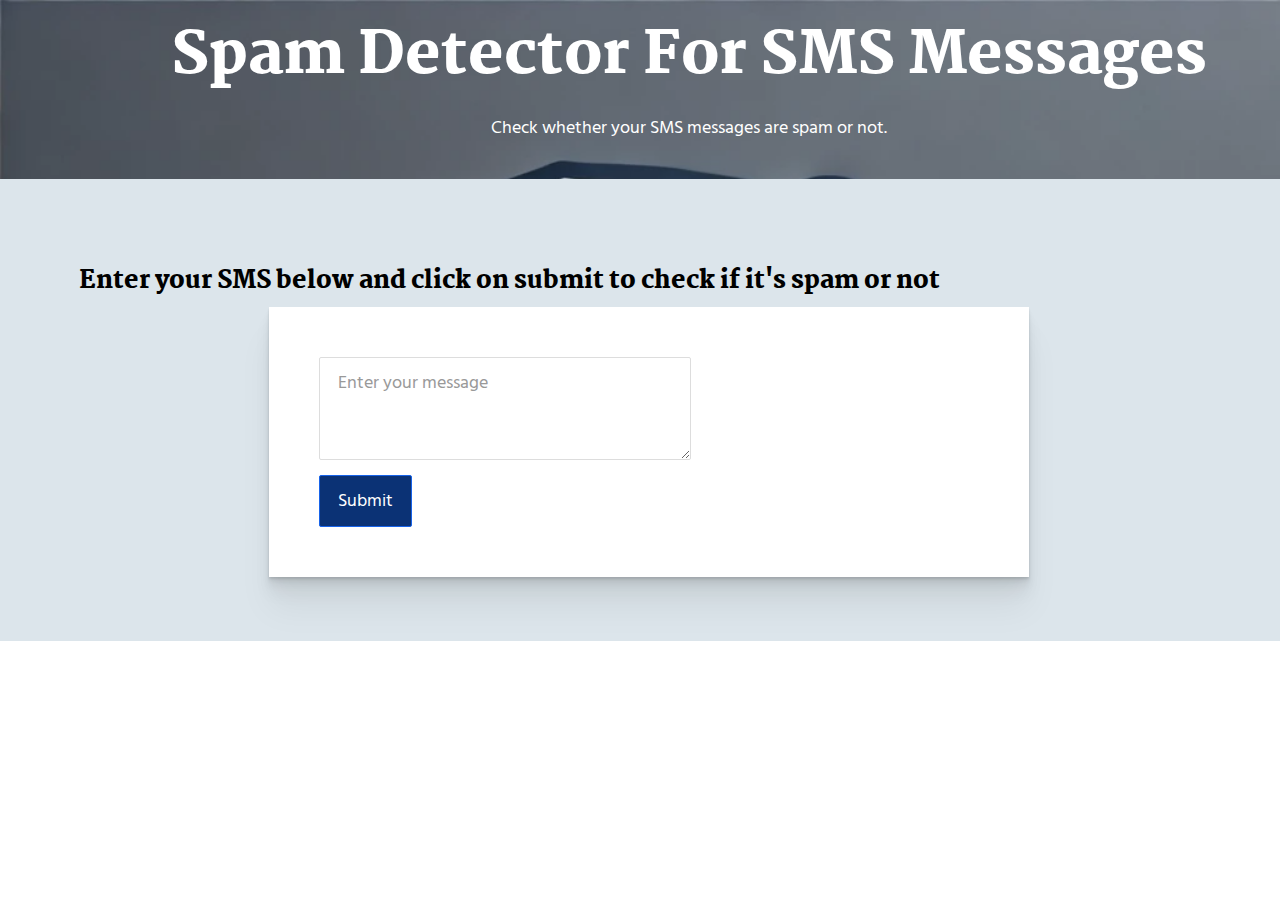
<file: templates/index.html>
<!DOCTYPE html>
<html lang="en">

  <head>
    <meta charset="UTF-8">
    <meta content="IE=edge" http-equiv="X-UA-Compatible">
    <meta content="width=device-width,initial-scale=1" name="viewport">
    <meta content="description" name="description">
    <meta name="google" content="notranslate" />

    <!-- Disable tap highlight on IE -->
    <meta name="msapplication-tap-highlight" content="no">
    
    <link href="./assets/favicon.ico" rel="icon">

    <title>Spam Detector</title>

    <link href="../static/css/home_styles.css" rel="stylesheet">

  </head>

  <body> 

    <!-- app content starts here -->
      <div class="background-image-container white-text-container">
        <div class="container">
          <div class="row">
            <div class="col-xs-offset-1">
              <h1>Spam Detector For SMS Messages</h1>
              <p>Check whether your SMS messages are spam or not. </p>
              <br>
            </div>
          </div>
        </div>
      </div>
    <!-- app content starts here -->

    <!-- SMS form starts here -->
      <div id="check" class="section-container contact-container">
        <div class="container">
          <div class="row">
            <div class="col-xs-12 col-md-12">
              <div class="section-container-spacer">
                <h3 class="text-center">Enter your SMS below and click on submit to check if it's spam or not</h3>
              </div>
              <div class="card-container">
                <div class="card card-shadow col-xs-10 col-xs-offset-1 col-md-8 col-md-offset-2 reveal">
                  <form action="{{ url_for('predict')}}" method="POST" class="reveal-content ">
                    <div class="row">
                      <div class="col-md-7">
                        <div class="form-group">
                          <textarea name="message" class="form-control" rows="3" placeholder="Enter your message"></textarea>
                        </div>
                        <button type="submit" class="btn btn-primary btn-blue">Submit</button>
                      </div>
                    </div>
                  </form>
                </div>
                </div>
              </div>
            </div>  
          </div>
        </div>
      </div>
    <!-- SMS form ends here -->

  </body>
</html>
</file>
<file: static/css/home_styles.css>
@import url(https://fonts.googleapis.com/css?family=Hind+Siliguri:300,600|Martel:400,900);
@import url(https://maxcdn.bootstrapcdn.com/font-awesome/4.7.0/css/font-awesome.min.css);

html {
  font-family: sans-serif;
  -ms-text-size-adjust: 100%;
  -webkit-text-size-adjust: 100%;
}
body {
  margin: 0;
}

header,
main,
nav,
section {
  display: block;
}

a {
  background-color: transparent;
}
a:active,
a:hover {
  outline: 0;
}

b,
strong {
  font-weight: 700;
}

h1 {
  font-size: 2em;
  margin: 0.67em 0;
}

img {
  border: 0;
}

button,
input,
textarea {
  color: inherit;
  font: inherit;
  margin: 0;
}
button {
  overflow: visible;
}
button,
select {
  text-transform: none;
}
button,
html input[type="button"],
input[type="reset"],
input[type="submit"] {
  -webkit-appearance: button;
  cursor: pointer;
}
button[disabled],
html input[disabled] {
  cursor: default;
}
button::-moz-focus-inner,
input::-moz-focus-inner {
  border: 0;
  padding: 0;
}
input {
  line-height: normal;
}

textarea {
  overflow: auto;
}

*,
:after,
:before {
  -webkit-box-sizing: border-box;
  -moz-box-sizing: border-box;
  box-sizing: border-box;
}
html {
  font-size: 10px;
  -webkit-tap-highlight-color: transparent;
}
body {
  font-family: Hind Siliguri, Helvetica, Arial, sans-serif;
  font-size: 18px;
  line-height: 1.42857;
  color: #838383;
  background-color: #fff;
}
button,
input,
select,
textarea {
  font-family: inherit;
  font-size: inherit;
  line-height: inherit;
}
a {
  color: #1763e9;
  text-decoration: none;
}
a:focus,
a:hover {
  color: #1045a4;
  text-decoration: underline;
}
a:focus {
  outline: 5px auto -webkit-focus-ring-color;
  outline-offset: -2px;
}

img {
  vertical-align: middle;
}

.h1,
.h2,
.h3,
.h4,
.h5,
.h6,
h1,
h2,
h3,
h4,
h5,
h6 {
  font-family: Martel, Times New Roman, Times, serif;
  font-weight: 900;
  line-height: 1.1;
  color: #1763e9;
}

.h1,
.h2,
.h3,
h1,
h2,
h3 {
  margin-top: 25px;
  margin-bottom: 12.5px;
}

.h1,
h1 {
  font-size: 59px;
}
.h2,
h2 {
  font-size: 31px;
}
.h3,
h3 {
  font-size: 24px;
}

p {
  margin: 0 0 12.5px;
}

.container {
  margin-right: auto;
  margin-left: auto;
  padding-left: 15px;
  padding-right: 15px;
}
.container:after,
.container:before {
  content: " ";
  display: table;
}
.container:after {
  clear: both;
}

@media (min-width: 768px) {
  .container {
    width: 750px;
  }
}
@media (min-width: 992px) {
  .container {
    width: 970px;
  }
}
@media (min-width: 1200px) {
  .container {
    width: 1170px;
  }
}

.row {
  margin-left: -15px;
  margin-right: -15px;
}
.row:after,
.row:before {
  content: " ";
  display: table;
}
.row:after {
  clear: both;
}
.col-lg-1,
.col-lg-2,
.col-lg-3,
.col-lg-4,
.col-lg-5,
.col-lg-6,
.col-lg-7,
.col-lg-8,
.col-lg-9,
.col-lg-10,
.col-lg-11,
.col-lg-12,
.col-md-1,
.col-md-2,
.col-md-3,
.col-md-4,
.col-md-5,
.col-md-6,
.col-md-7,
.col-md-8,
.col-md-9,
.col-md-10,
.col-md-11,
.col-md-12,
.col-sm-1,
.col-sm-2,
.col-sm-3,
.col-sm-4,
.col-sm-5,
.col-sm-6,
.col-sm-7,
.col-sm-8,
.col-sm-9,
.col-sm-10,
.col-sm-11,
.col-sm-12,
.col-xs-1,
.col-xs-2,
.col-xs-3,
.col-xs-4,
.col-xs-5,
.col-xs-6,
.col-xs-7,
.col-xs-8,
.col-xs-9,
.col-xs-10,
.col-xs-11,
.col-xs-12 {
  position: relative;
  min-height: 1px;
  padding-left: 15px;
  padding-right: 15px;
}
.col-xs-1,
.col-xs-2,
.col-xs-3,
.col-xs-4,
.col-xs-5,
.col-xs-6,
.col-xs-7,
.col-xs-8,
.col-xs-9,
.col-xs-10,
.col-xs-11,
.col-xs-12 {
  float: left;
}
.col-xs-1 {
  width: 8.33333%;
}
.col-xs-2 {
  width: 16.66667%;
}
.col-xs-3 {
  width: 25%;
}
.col-xs-4 {
  width: 33.33333%;
}
.col-xs-5 {
  width: 41.66667%;
}
.col-xs-6 {
  width: 50%;
}
.col-xs-7 {
  width: 58.33333%;
}
.col-xs-8 {
  width: 66.66667%;
}
.col-xs-9 {
  width: 75%;
}
.col-xs-10 {
  width: 83.33333%;
}
.col-xs-11 {
  width: 91.66667%;
}
.col-xs-12 {
  width: 100%;
}
.col-xs-pull-0 {
  right: auto;
}
.col-xs-pull-1 {
  right: 8.33333%;
}
.col-xs-pull-2 {
  right: 16.66667%;
}
.col-xs-pull-3 {
  right: 25%;
}
.col-xs-pull-4 {
  right: 33.33333%;
}
.col-xs-pull-5 {
  right: 41.66667%;
}
.col-xs-pull-6 {
  right: 50%;
}
.col-xs-pull-7 {
  right: 58.33333%;
}
.col-xs-pull-8 {
  right: 66.66667%;
}
.col-xs-pull-9 {
  right: 75%;
}
.col-xs-pull-10 {
  right: 83.33333%;
}
.col-xs-pull-11 {
  right: 91.66667%;
}
.col-xs-pull-12 {
  right: 100%;
}
.col-xs-push-0 {
  left: auto;
}
.col-xs-push-1 {
  left: 8.33333%;
}
.col-xs-push-2 {
  left: 16.66667%;
}
.col-xs-push-3 {
  left: 25%;
}
.col-xs-push-4 {
  left: 33.33333%;
}
.col-xs-push-5 {
  left: 41.66667%;
}
.col-xs-push-6 {
  left: 50%;
}
.col-xs-push-7 {
  left: 58.33333%;
}
.col-xs-push-8 {
  left: 66.66667%;
}
.col-xs-push-9 {
  left: 75%;
}
.col-xs-push-10 {
  left: 83.33333%;
}
.col-xs-push-11 {
  left: 91.66667%;
}
.col-xs-push-12 {
  left: 100%;
}
.col-xs-offset-0 {
  margin-left: 0;
}
.col-xs-offset-1 {
  margin-left: 8.33333%;
}
.col-xs-offset-2 {
  margin-left: 16.66667%;
}
.col-xs-offset-3 {
  margin-left: 25%;
}
.col-xs-offset-4 {
  margin-left: 33.33333%;
}
.col-xs-offset-5 {
  margin-left: 41.66667%;
}
.col-xs-offset-6 {
  margin-left: 50%;
}
.col-xs-offset-7 {
  margin-left: 58.33333%;
}
.col-xs-offset-8 {
  margin-left: 66.66667%;
}
.col-xs-offset-9 {
  margin-left: 75%;
}
.col-xs-offset-10 {
  margin-left: 83.33333%;
}
.col-xs-offset-11 {
  margin-left: 91.66667%;
}
.col-xs-offset-12 {
  margin-left: 100%;
}
@media (min-width: 768px) {
  .col-sm-1,
  .col-sm-2,
  .col-sm-3,
  .col-sm-4,
  .col-sm-5,
  .col-sm-6,
  .col-sm-7,
  .col-sm-8,
  .col-sm-9,
  .col-sm-10,
  .col-sm-11,
  .col-sm-12 {
    float: left;
  }
  .col-sm-1 {
    width: 8.33333%;
  }
  .col-sm-2 {
    width: 16.66667%;
  }
  .col-sm-3 {
    width: 25%;
  }
  .col-sm-4 {
    width: 33.33333%;
  }
  .col-sm-5 {
    width: 41.66667%;
  }
  .col-sm-6 {
    width: 50%;
  }
  .col-sm-7 {
    width: 58.33333%;
  }
  .col-sm-8 {
    width: 66.66667%;
  }
  .col-sm-9 {
    width: 75%;
  }
  .col-sm-10 {
    width: 83.33333%;
  }
  .col-sm-11 {
    width: 91.66667%;
  }
  .col-sm-12 {
    width: 100%;
  }
  .col-sm-pull-0 {
    right: auto;
  }
  .col-sm-pull-1 {
    right: 8.33333%;
  }
  .col-sm-pull-2 {
    right: 16.66667%;
  }
  .col-sm-pull-3 {
    right: 25%;
  }
  .col-sm-pull-4 {
    right: 33.33333%;
  }
  .col-sm-pull-5 {
    right: 41.66667%;
  }
  .col-sm-pull-6 {
    right: 50%;
  }
  .col-sm-pull-7 {
    right: 58.33333%;
  }
  .col-sm-pull-8 {
    right: 66.66667%;
  }
  .col-sm-pull-9 {
    right: 75%;
  }
  .col-sm-pull-10 {
    right: 83.33333%;
  }
  .col-sm-pull-11 {
    right: 91.66667%;
  }
  .col-sm-pull-12 {
    right: 100%;
  }
  .col-sm-push-0 {
    left: auto;
  }
  .col-sm-push-1 {
    left: 8.33333%;
  }
  .col-sm-push-2 {
    left: 16.66667%;
  }
  .col-sm-push-3 {
    left: 25%;
  }
  .col-sm-push-4 {
    left: 33.33333%;
  }
  .col-sm-push-5 {
    left: 41.66667%;
  }
  .col-sm-push-6 {
    left: 50%;
  }
  .col-sm-push-7 {
    left: 58.33333%;
  }
  .col-sm-push-8 {
    left: 66.66667%;
  }
  .col-sm-push-9 {
    left: 75%;
  }
  .col-sm-push-10 {
    left: 83.33333%;
  }
  .col-sm-push-11 {
    left: 91.66667%;
  }
  .col-sm-push-12 {
    left: 100%;
  }
  .col-sm-offset-0 {
    margin-left: 0;
  }
  .col-sm-offset-1 {
    margin-left: 8.33333%;
  }
  .col-sm-offset-2 {
    margin-left: 16.66667%;
  }
  .col-sm-offset-3 {
    margin-left: 25%;
  }
  .col-sm-offset-4 {
    margin-left: 33.33333%;
  }
  .col-sm-offset-5 {
    margin-left: 41.66667%;
  }
  .col-sm-offset-6 {
    margin-left: 50%;
  }
  .col-sm-offset-7 {
    margin-left: 58.33333%;
  }
  .col-sm-offset-8 {
    margin-left: 66.66667%;
  }
  .col-sm-offset-9 {
    margin-left: 75%;
  }
  .col-sm-offset-10 {
    margin-left: 83.33333%;
  }
  .col-sm-offset-11 {
    margin-left: 91.66667%;
  }
  .col-sm-offset-12 {
    margin-left: 100%;
  }
}
@media (min-width: 992px) {
  .col-md-1,
  .col-md-2,
  .col-md-3,
  .col-md-4,
  .col-md-5,
  .col-md-6,
  .col-md-7,
  .col-md-8,
  .col-md-9,
  .col-md-10,
  .col-md-11,
  .col-md-12 {
    float: left;
  }
  .col-md-1 {
    width: 8.33333%;
  }
  .col-md-2 {
    width: 16.66667%;
  }
  .col-md-3 {
    width: 25%;
  }
  .col-md-4 {
    width: 33.33333%;
  }
  .col-md-5 {
    width: 41.66667%;
  }
  .col-md-6 {
    width: 50%;
  }
  .col-md-7 {
    width: 58.33333%;
  }
  .col-md-8 {
    width: 66.66667%;
  }
  .col-md-9 {
    width: 75%;
  }
  .col-md-10 {
    width: 83.33333%;
  }
  .col-md-11 {
    width: 91.66667%;
  }
  .col-md-12 {
    width: 100%;
  }
  .col-md-pull-0 {
    right: auto;
  }
  .col-md-pull-1 {
    right: 8.33333%;
  }
  .col-md-pull-2 {
    right: 16.66667%;
  }
  .col-md-pull-3 {
    right: 25%;
  }
  .col-md-pull-4 {
    right: 33.33333%;
  }
  .col-md-pull-5 {
    right: 41.66667%;
  }
  .col-md-pull-6 {
    right: 50%;
  }
  .col-md-pull-7 {
    right: 58.33333%;
  }
  .col-md-pull-8 {
    right: 66.66667%;
  }
  .col-md-pull-9 {
    right: 75%;
  }
  .col-md-pull-10 {
    right: 83.33333%;
  }
  .col-md-pull-11 {
    right: 91.66667%;
  }
  .col-md-pull-12 {
    right: 100%;
  }
  .col-md-push-0 {
    left: auto;
  }
  .col-md-push-1 {
    left: 8.33333%;
  }
  .col-md-push-2 {
    left: 16.66667%;
  }
  .col-md-push-3 {
    left: 25%;
  }
  .col-md-push-4 {
    left: 33.33333%;
  }
  .col-md-push-5 {
    left: 41.66667%;
  }
  .col-md-push-6 {
    left: 50%;
  }
  .col-md-push-7 {
    left: 58.33333%;
  }
  .col-md-push-8 {
    left: 66.66667%;
  }
  .col-md-push-9 {
    left: 75%;
  }
  .col-md-push-10 {
    left: 83.33333%;
  }
  .col-md-push-11 {
    left: 91.66667%;
  }
  .col-md-push-12 {
    left: 100%;
  }
  .col-md-offset-0 {
    margin-left: 0;
  }
  .col-md-offset-1 {
    margin-left: 8.33333%;
  }
  .col-md-offset-2 {
    margin-left: 16.66667%;
  }
  .col-md-offset-3 {
    margin-left: 25%;
  }
  .col-md-offset-4 {
    margin-left: 33.33333%;
  }
  .col-md-offset-5 {
    margin-left: 41.66667%;
  }
  .col-md-offset-6 {
    margin-left: 50%;
  }
  .col-md-offset-7 {
    margin-left: 58.33333%;
  }
  .col-md-offset-8 {
    margin-left: 66.66667%;
  }
  .col-md-offset-9 {
    margin-left: 75%;
  }
  .col-md-offset-10 {
    margin-left: 83.33333%;
  }
  .col-md-offset-11 {
    margin-left: 91.66667%;
  }
  .col-md-offset-12 {
    margin-left: 100%;
  }
}
@media (min-width: 1200px) {
  .col-lg-1,
  .col-lg-2,
  .col-lg-3,
  .col-lg-4,
  .col-lg-5,
  .col-lg-6,
  .col-lg-7,
  .col-lg-8,
  .col-lg-9,
  .col-lg-10,
  .col-lg-11,
  .col-lg-12 {
    float: left;
  }
  .col-lg-1 {
    width: 8.33333%;
  }
  .col-lg-2 {
    width: 16.66667%;
  }
  .col-lg-3 {
    width: 25%;
  }
  .col-lg-4 {
    width: 33.33333%;
  }
  .col-lg-5 {
    width: 41.66667%;
  }
  .col-lg-6 {
    width: 50%;
  }
  .col-lg-7 {
    width: 58.33333%;
  }
  .col-lg-8 {
    width: 66.66667%;
  }
  .col-lg-9 {
    width: 75%;
  }
  .col-lg-10 {
    width: 83.33333%;
  }
  .col-lg-11 {
    width: 91.66667%;
  }
  .col-lg-12 {
    width: 100%;
  }
  .col-lg-pull-0 {
    right: auto;
  }
  .col-lg-pull-1 {
    right: 8.33333%;
  }
  .col-lg-pull-2 {
    right: 16.66667%;
  }
  .col-lg-pull-3 {
    right: 25%;
  }
  .col-lg-pull-4 {
    right: 33.33333%;
  }
  .col-lg-pull-5 {
    right: 41.66667%;
  }
  .col-lg-pull-6 {
    right: 50%;
  }
  .col-lg-pull-7 {
    right: 58.33333%;
  }
  .col-lg-pull-8 {
    right: 66.66667%;
  }
  .col-lg-pull-9 {
    right: 75%;
  }
  .col-lg-pull-10 {
    right: 83.33333%;
  }
  .col-lg-pull-11 {
    right: 91.66667%;
  }
  .col-lg-pull-12 {
    right: 100%;
  }
  .col-lg-push-0 {
    left: auto;
  }
  .col-lg-push-1 {
    left: 8.33333%;
  }
  .col-lg-push-2 {
    left: 16.66667%;
  }
  .col-lg-push-3 {
    left: 25%;
  }
  .col-lg-push-4 {
    left: 33.33333%;
  }
  .col-lg-push-5 {
    left: 41.66667%;
  }
  .col-lg-push-6 {
    left: 50%;
  }
  .col-lg-push-7 {
    left: 58.33333%;
  }
  .col-lg-push-8 {
    left: 66.66667%;
  }
  .col-lg-push-9 {
    left: 75%;
  }
  .col-lg-push-10 {
    left: 83.33333%;
  }
  .col-lg-push-11 {
    left: 91.66667%;
  }
  .col-lg-push-12 {
    left: 100%;
  }
  .col-lg-offset-0 {
    margin-left: 0;
  }
  .col-lg-offset-1 {
    margin-left: 8.33333%;
  }
  .col-lg-offset-2 {
    margin-left: 16.66667%;
  }
  .col-lg-offset-3 {
    margin-left: 25%;
  }
  .col-lg-offset-4 {
    margin-left: 33.33333%;
  }
  .col-lg-offset-5 {
    margin-left: 41.66667%;
  }
  .col-lg-offset-6 {
    margin-left: 50%;
  }
  .col-lg-offset-7 {
    margin-left: 58.33333%;
  }
  .col-lg-offset-8 {
    margin-left: 66.66667%;
  }
  .col-lg-offset-9 {
    margin-left: 75%;
  }
  .col-lg-offset-10 {
    margin-left: 83.33333%;
  }
  .col-lg-offset-11 {
    margin-left: 91.66667%;
  }
  .col-lg-offset-12 {
    margin-left: 100%;
  }
}

label {
  display: inline-block;
  max-width: 100%;
  margin-bottom: 5px;
  font-weight: 700;
}

.form-control,
output {
  display: block;
  font-size: 18px;
  line-height: 1.42857;
  color: #555;
}
.form-control {
  width: 100%;
  height: 51px;
  padding: 12px 18px;
  background-color: #fff;
  background-image: none;
  border: 1px solid #ddd;
  border-radius: 2px;
  -webkit-box-shadow: inset 0 1px 1px rgba(0, 0, 0, 0.075);
  box-shadow: inset 0 1px 1px rgba(0, 0, 0, 0.075);
  -webkit-transition: border-color 0.15s ease-in-out,
    box-shadow 0.15s ease-in-out;
  -o-transition: border-color ease-in-out 0.15s, box-shadow ease-in-out 0.15s;
  transition: border-color 0.15s ease-in-out, box-shadow 0.15s ease-in-out;
}
.form-control:focus {
  border-color: #66afe9;
  -webkit-box-shadow: inset 0 1px 1px rgba(0, 0, 0, 0.075),
    0 0 8px rgba(102, 175, 233, 0.6);
  box-shadow: inset 0 1px 1px rgba(0, 0, 0, 0.075),
    0 0 8px rgba(102, 175, 233, 0.6);
}
.form-control::-moz-placeholder {
  color: #999;
  opacity: 1;
}
.form-control:-ms-input-placeholder {
  color: #999;
}
.form-control::-webkit-input-placeholder {
  color: #999;
}
.form-control::-ms-expand {
  border: 0;
  background-color: transparent;
}
.form-control[disabled],
.form-control[readonly],
fieldset[disabled] .form-control {
  background-color: #eee;
  opacity: 1;
}
.form-control[disabled],
fieldset[disabled] .form-control {
  cursor: not-allowed;
}
textarea.form-control {
  height: auto;
}

.form-group {
  margin-bottom: 15px;
}

.form-group-sm .form-control {
  height: 37px;
  padding: 7px 10px;
  font-size: 14px;
  line-height: 1.5;
  border-radius: 2px;
}

.form-group-lg .form-control {
  height: 61px;
  padding: 14px 22px;
  font-size: 23px;
  line-height: 1.33333;
  border-radius: 4px;
}

.form-control {
  padding-right: 63.75px;
}

.btn {
  display: inline-block;
  margin-bottom: 0;
  font-weight: 400;
  text-align: center;
  vertical-align: middle;
  touch-action: manipulation;
  cursor: pointer;
  background-image: none;
  border: 1px solid transparent;
  white-space: nowrap;
  padding: 12px 18px;
  font-size: 18px;
  line-height: 1.42857;
  border-radius: 2px;
  -webkit-user-select: none;
  -moz-user-select: none;
  -ms-user-select: none;
  user-select: none;
}

.btn.active.focus,
.btn.active:focus,
.btn.focus,
.btn:active.focus,
.btn:active:focus,
.btn:focus {
  outline: 5px auto -webkit-focus-ring-color;
  outline-offset: -2px;
}
.btn.focus,
.btn:focus,
.btn:hover {
  color: #fff;
  text-decoration: none;
}
.btn.active,
.btn:active {
  outline: 0;
  background-image: none;
  -webkit-box-shadow: inset 0 3px 5px rgba(0, 0, 0, 0.125);
  box-shadow: inset 0 3px 5px rgba(0, 0, 0, 0.125);
}

.btn-default {
  color: #fff;
  background-color: transparent;
  border-color: #fff;
}
.btn-default.focus,
.btn-default:focus {
  color: #fff;
  background-color: transparent;
  border-color: #bfbfbf;
}
.btn-default.active,
.btn-default:active,
.btn-default:hover,
.open > .btn-default.dropdown-toggle {
  color: #fff;
  background-color: transparent;
  border-color: #e0e0e0;
}

.btn-default.active.focus,
.btn-default.active:focus,
.btn-default.active:hover,
.btn-default:active.focus,
.btn-default:active:focus,
.btn-default:active:hover,
.open > .btn-default.dropdown-toggle.focus,
.open > .btn-default.dropdown-toggle:focus,
.open > .btn-default.dropdown-toggle:hover {
  color: #fff;
  background-color: transparent;
  border-color: #bfbfbf;
}
.btn-default.active,
.btn-default:active,
.open > .btn-default.dropdown-toggle {
  background-image: none;
}

.btn-default .badge {
  color: transparent;
  background-color: #fff;
}
.btn-primary {
  color: #1763e9;
  background-color: transparent;
  border-color: #1763e9;
}
.btn-primary.focus,
.btn-primary:focus {
  color: #1763e9;
  background-color: transparent;
  border-color: #0b3275;
}
.btn-primary.active,
.btn-primary:active,
.btn-primary:hover,
.open > .btn-primary.dropdown-toggle {
  color: #1763e9;
  background-color: transparent;
  border-color: #114bb2;
}
.btn-primary.active.focus,
.btn-primary.active:focus,
.btn-primary.active:hover,
.btn-primary:active.focus,
.btn-primary:active:focus,
.btn-primary:active:hover,
.open > .btn-primary.dropdown-toggle.focus,
.open > .btn-primary.dropdown-toggle:focus,
.open > .btn-primary.dropdown-toggle:hover {
  color: #1763e9;
  background-color: transparent;
  border-color: #0b3275;
}
.btn-primary.active,
.btn-primary:active,
.open > .btn-primary.dropdown-toggle {
  background-image: none;
}
.btn-primary.disabled.focus,
.btn-primary.disabled:focus,
.btn-primary.disabled:hover,
.btn-primary[disabled].focus,
.btn-primary[disabled]:focus,
.btn-primary[disabled]:hover,
fieldset[disabled] .btn-primary.focus,
fieldset[disabled] .btn-primary:focus,
fieldset[disabled] .btn-primary:hover {
  background-color: transparent;
  border-color: #1763e9;
}
.btn-primary .badge {
  color: transparent;
  background-color: #1763e9;
}

.btn-group-lg > .btn,
.btn-lg {
  padding: 14px 22px;
  font-size: 23px;
  line-height: 1.33333;
  border-radius: 4px;
}
.btn-group-sm > .btn,
.btn-sm {
  padding: 7px 10px;
  font-size: 14px;
  line-height: 1.5;
  border-radius: 2px;
}
.btn-group-xs > .btn,
.btn-xs {
  padding: 1px 5px;
  font-size: 14px;
  line-height: 1.5;
  border-radius: 2px;
}
.btn-block {
  display: block;
  width: 100%;
}
.btn-block + .btn-block {
  margin-top: 5px;
}
input[type="button"].btn-block,
input[type="reset"].btn-block,
input[type="submit"].btn-block {
  width: 100%;
}

.dropup .dropdown-menu,
.navbar-fixed-bottom .dropdown .dropdown-menu {
  top: auto;
  bottom: 100%;
  margin-bottom: 2px;
}
@media (min-width: 768px) {
  .navbar-right .dropdown-menu {
    right: 0;
    left: auto;
  }
  .navbar-right .dropdown-menu-left {
    left: 0;
    right: auto;
  }
}
.btn-group,
.btn-group-vertical {
  position: relative;
  display: inline-block;
  vertical-align: middle;
}
.btn-group-vertical > .btn,
.btn-group > .btn {
  position: relative;
  float: left;
}
.btn-group-vertical > .btn.active,
.btn-group-vertical > .btn:active,
.btn-group-vertical > .btn:focus,
.btn-group-vertical > .btn:hover,
.btn-group > .btn.active,
.btn-group > .btn:active,
.btn-group > .btn:focus,
.btn-group > .btn:hover {
  z-index: 2;
}
.btn-group .btn + .btn,
.btn-group .btn + .btn-group,
.btn-group .btn-group + .btn,
.btn-group .btn-group + .btn-group {
  margin-left: -1px;
}
.btn-toolbar {
  margin-left: -5px;
}
.btn-toolbar:after,
.btn-toolbar:before {
  content: " ";
  display: table;
}
.btn-toolbar:after {
  clear: both;
}
.btn-toolbar .btn,
.btn-toolbar .btn-group,
.btn-toolbar .input-group {
  float: left;
}
.btn-toolbar > .btn,
.btn-toolbar > .btn-group,
.btn-toolbar > .input-group {
  margin-left: 5px;
}
.btn-group > .btn:not(:first-child):not(:last-child):not(.dropdown-toggle) {
  border-radius: 0;
}
.btn-group > .btn:first-child {
  margin-left: 0;
}
.btn-group > .btn:first-child:not(:last-child):not(.dropdown-toggle) {
  border-bottom-right-radius: 0;
  border-top-right-radius: 0;
}
.btn-group > .btn:last-child:not(:first-child),
.btn-group > .dropdown-toggle:not(:first-child) {
  border-bottom-left-radius: 0;
  border-top-left-radius: 0;
}
.btn-group > .btn-group {
  float: left;
}
.btn-group > .btn-group:not(:first-child):not(:last-child) > .btn {
  border-radius: 0;
}
.btn-group > .btn-group:first-child:not(:last-child) > .btn:last-child,
.btn-group > .btn-group:first-child:not(:last-child) > .dropdown-toggle {
  border-bottom-right-radius: 0;
  border-top-right-radius: 0;
}
.btn-group > .btn-group:last-child:not(:first-child) > .btn:first-child {
  border-bottom-left-radius: 0;
  border-top-left-radius: 0;
}
.btn-group .dropdown-toggle:active,
.btn-group.open .dropdown-toggle {
  outline: 0;
}
.btn-group > .btn + .dropdown-toggle {
  padding-left: 8px;
  padding-right: 8px;
}
.btn-group-lg.btn-group > .btn + .dropdown-toggle,
.btn-group > .btn-lg + .dropdown-toggle {
  padding-left: 12px;
  padding-right: 12px;
}
.btn-group.open .dropdown-toggle {
  -webkit-box-shadow: inset 0 3px 5px rgba(0, 0, 0, 0.125);
  box-shadow: inset 0 3px 5px rgba(0, 0, 0, 0.125);
}
.btn-group.open .dropdown-toggle.btn-link {
  -webkit-box-shadow: none;
  box-shadow: none;
}
.btn .caret {
  margin-left: 0;
}
.btn-group-lg > .btn .caret,
.btn-lg .caret {
  border-width: 5px 5px 0;
  border-bottom-width: 0;
}
.dropup .btn-group-lg > .btn .caret,
.dropup .btn-lg .caret {
  border-width: 0 5px 5px;
}
.btn-group-vertical > .btn,
.btn-group-vertical > .btn-group,
.btn-group-vertical > .btn-group > .btn {
  display: block;
  float: none;
  width: 100%;
  max-width: 100%;
}
.btn-group-vertical > .btn-group:after,
.btn-group-vertical > .btn-group:before {
  content: " ";
  display: table;
}
.btn-group-vertical > .btn-group:after {
  clear: both;
}
.btn-group-vertical > .btn-group > .btn {
  float: none;
}
.btn-group-vertical > .btn + .btn,
.btn-group-vertical > .btn + .btn-group,
.btn-group-vertical > .btn-group + .btn,
.btn-group-vertical > .btn-group + .btn-group {
  margin-top: -1px;
  margin-left: 0;
}
.btn-group-vertical > .btn:not(:first-child):not(:last-child) {
  border-radius: 0;
}
.btn-group-vertical > .btn:first-child:not(:last-child) {
  border-top-right-radius: 2px;
  border-top-left-radius: 2px;
  border-bottom-right-radius: 0;
  border-bottom-left-radius: 0;
}
.btn-group-vertical > .btn:last-child:not(:first-child) {
  border-top-right-radius: 0;
  border-top-left-radius: 0;
  border-bottom-right-radius: 2px;
  border-bottom-left-radius: 2px;
}
.btn-group-vertical > .btn-group:not(:first-child):not(:last-child) > .btn {
  border-radius: 0;
}
.btn-group-vertical > .btn-group:first-child:not(:last-child) > .btn:last-child,
.btn-group-vertical
  > .btn-group:first-child:not(:last-child)
  > .dropdown-toggle {
  border-bottom-right-radius: 0;
  border-bottom-left-radius: 0;
}
.btn-group-vertical
  > .btn-group:last-child:not(:first-child)
  > .btn:first-child {
  border-top-right-radius: 0;
  border-top-left-radius: 0;
}
.btn-group-justified {
  display: table;
  width: 100%;
  table-layout: fixed;
  border-collapse: separate;
}
.btn-group-justified > .btn,
.btn-group-justified > .btn-group {
  float: none;
  display: table-cell;
  width: 1%;
}
.btn-group-justified > .btn-group .btn {
  width: 100%;
}
.btn-group-justified > .btn-group .dropdown-menu {
  left: auto;
}
[data-toggle="buttons"] > .btn-group > .btn input[type="checkbox"],
[data-toggle="buttons"] > .btn-group > .btn input[type="radio"],
[data-toggle="buttons"] > .btn input[type="checkbox"],
[data-toggle="buttons"] > .btn input[type="radio"] {
  position: absolute;
  clip: rect(0, 0, 0, 0);
  pointer-events: none;
}
.input-group {
  position: relative;
  display: table;
  border-collapse: separate;
}
.input-group[class*="col-"] {
  float: none;
  padding-left: 0;
  padding-right: 0;
}
.input-group .form-control {
  position: relative;
  z-index: 2;
  float: left;
  width: 100%;
  margin-bottom: 0;
}
.input-group .form-control:focus {
  z-index: 3;
}
.input-group-addon,
.input-group-btn,
.input-group .form-control {
  display: table-cell;
}
.input-group-addon:not(:first-child):not(:last-child),
.input-group-btn:not(:first-child):not(:last-child),
.input-group .form-control:not(:first-child):not(:last-child) {
  border-radius: 0;
}
.input-group-addon,
.input-group-btn {
  width: 1%;
  white-space: nowrap;
  vertical-align: middle;
}
.input-group-addon {
  padding: 12px 18px;
  font-size: 18px;
  font-weight: 400;
  line-height: 1;
  color: #555;
  text-align: center;
  background-color: #eee;
  border: 1px solid #ddd;
  border-radius: 2px;
}
.input-group-addon.input-sm,
.input-group-sm > .input-group-addon,
.input-group-sm > .input-group-btn > .input-group-addon.btn {
  padding: 7px 10px;
  font-size: 14px;
  border-radius: 2px;
}
.input-group-addon.input-lg,
.input-group-lg > .input-group-addon,
.input-group-lg > .input-group-btn > .input-group-addon.btn {
  padding: 14px 22px;
  font-size: 23px;
  border-radius: 4px;
}
.input-group-addon input[type="checkbox"],
.input-group-addon input[type="radio"] {
  margin-top: 0;
}
.input-group-addon:first-child,
.input-group-btn:first-child > .btn,
.input-group-btn:first-child > .btn-group > .btn,
.input-group-btn:first-child > .dropdown-toggle,
.input-group-btn:last-child > .btn-group:not(:last-child) > .btn,
.input-group-btn:last-child > .btn:not(:last-child):not(.dropdown-toggle),
.input-group .form-control:first-child {
  border-bottom-right-radius: 0;
  border-top-right-radius: 0;
}
.input-group-addon:first-child {
  border-right: 0;
}
.input-group-addon:last-child,
.input-group-btn:first-child > .btn-group:not(:first-child) > .btn,
.input-group-btn:first-child > .btn:not(:first-child),
.input-group-btn:last-child > .btn,
.input-group-btn:last-child > .btn-group > .btn,
.input-group-btn:last-child > .dropdown-toggle,
.input-group .form-control:last-child {
  border-bottom-left-radius: 0;
  border-top-left-radius: 0;
}
.input-group-addon:last-child {
  border-left: 0;
}
.input-group-btn {
  font-size: 0;
  white-space: nowrap;
}
.input-group-btn,
.input-group-btn > .btn {
  position: relative;
}
.input-group-btn > .btn + .btn {
  margin-left: -1px;
}
.input-group-btn > .btn:active,
.input-group-btn > .btn:focus,
.input-group-btn > .btn:hover {
  z-index: 2;
}
.input-group-btn:first-child > .btn,
.input-group-btn:first-child > .btn-group {
  margin-right: -1px;
}
.input-group-btn:last-child > .btn,
.input-group-btn:last-child > .btn-group {
  z-index: 2;
  margin-left: -1px;
}
.nav {
  margin-bottom: 0;
  padding-left: 0;
  list-style: none;
}
.nav:after,
.nav:before {
  content: " ";
  display: table;
}
.nav:after {
  clear: both;
}
.nav > li,
.nav > li > a {
  position: relative;
  display: block;
}
.nav > li > a {
  padding: 10px 15px;
}
.nav > li > a:focus,
.nav > li > a:hover {
  text-decoration: none;
  background-color: #eee;
}
.nav > li.disabled > a {
  color: #777;
}
.nav > li.disabled > a:focus,
.nav > li.disabled > a:hover {
  color: #777;
  text-decoration: none;
  background-color: transparent;
  cursor: not-allowed;
}
.nav .open > a,
.nav .open > a:focus,
.nav .open > a:hover {
  background-color: #eee;
  border-color: #1763e9;
}
.nav .nav-divider {
  height: 1px;
  margin: 11.5px 0;
  overflow: hidden;
  background-color: #e5e5e5;
}
.nav > li > a > img {
  max-width: none;
}
.nav-tabs {
  border-bottom: 1px solid #ddd;
}
.nav-tabs > li {
  float: left;
  margin-bottom: -1px;
}
.nav-tabs > li > a {
  margin-right: 2px;
  line-height: 1.42857;
  border: 1px solid transparent;
  border-radius: 2px 2px 0 0;
}
.nav-tabs > li > a:hover {
  border-color: #eee #eee #ddd;
}
.nav-tabs > li.active > a,
.nav-tabs > li.active > a:focus,
.nav-tabs > li.active > a:hover {
  color: #555;
  background-color: #fff;
  border: 1px solid #ddd;
  border-bottom-color: transparent;
  cursor: default;
}
.nav-pills > li {
  float: left;
}
.nav-pills > li > a {
  border-radius: 2px;
}
.nav-pills > li + li {
  margin-left: 2px;
}
.nav-pills > li.active > a,
.nav-pills > li.active > a:focus,
.nav-pills > li.active > a:hover {
  color: #fff;
  background-color: #1763e9;
}
.nav-stacked > li {
  float: none;
}
.nav-stacked > li + li {
  margin-top: 2px;
  margin-left: 0;
}
.nav-justified,
.nav-tabs.nav-justified {
  width: 100%;
}
.nav-justified > li,
.nav-tabs.nav-justified > li {
  float: none;
}
.nav-justified > li > a,
.nav-tabs.nav-justified > li > a {
  text-align: center;
  margin-bottom: 5px;
}
.nav-justified > .dropdown .dropdown-menu {
  top: auto;
  left: auto;
}
@media (min-width: 768px) {
  .nav-justified > li,
  .nav-tabs.nav-justified > li {
    display: table-cell;
    width: 1%;
  }
  .nav-justified > li > a,
  .nav-tabs.nav-justified > li > a {
    margin-bottom: 0;
  }
}
.nav-tabs-justified,
.nav-tabs.nav-justified {
  border-bottom: 0;
}
.nav-tabs-justified > li > a,
.nav-tabs.nav-justified > li > a {
  margin-right: 0;
  border-radius: 2px;
}
.nav-tabs-justified > .active > a,
.nav-tabs-justified > .active > a:focus,
.nav-tabs-justified > .active > a:hover,
.nav-tabs.nav-justified > .active > a,
.nav-tabs.nav-justified > .active > a:focus,
.nav-tabs.nav-justified > .active > a:hover {
  border: 1px solid #ddd;
}
@media (min-width: 768px) {
  .nav-tabs-justified > li > a,
  .nav-tabs.nav-justified > li > a {
    border-bottom: 1px solid #ddd;
    border-radius: 2px 2px 0 0;
  }
  .nav-tabs-justified > .active > a,
  .nav-tabs-justified > .active > a:focus,
  .nav-tabs-justified > .active > a:hover,
  .nav-tabs.nav-justified > .active > a,
  .nav-tabs.nav-justified > .active > a:focus,
  .nav-tabs.nav-justified > .active > a:hover {
    border-bottom-color: #fff;
  }
}
.tab-content > .tab-pane {
  display: none;
}
.tab-content > .active {
  display: block;
}
.nav-tabs .dropdown-menu {
  margin-top: -1px;
  border-top-right-radius: 0;
  border-top-left-radius: 0;
}
.navbar {
  position: relative;
  min-height: 80px;
  margin-bottom: 25px;
  border: 1px solid transparent;
}
.navbar:after,
.navbar:before {
  content: " ";
  display: table;
}
.navbar:after {
  clear: both;
}
@media (min-width: 768px) {
  .navbar {
    border-radius: 2px;
  }
}
.navbar-header:after,
.navbar-header:before {
  content: " ";
  display: table;
}
.navbar-header:after {
  clear: both;
}
@media (min-width: 768px) {
  .navbar-header {
    float: left;
  }
}
.navbar-collapse {
  overflow-x: visible;
  padding-right: 15px;
  padding-left: 15px;
  border-top: 1px solid transparent;
  box-shadow: inset 0 1px 0 hsla(0, 0%, 100%, 0.1);
  -webkit-overflow-scrolling: touch;
}
.navbar-collapse:after,
.navbar-collapse:before {
  content: " ";
  display: table;
}
.navbar-collapse:after {
  clear: both;
}
.navbar-collapse.in {
  overflow-y: auto;
}
@media (min-width: 768px) {
  .navbar-collapse {
    width: auto;
    border-top: 0;
    box-shadow: none;
  }
  .navbar-collapse.collapse {
    display: block !important;
    height: auto !important;
    padding-bottom: 0;
    overflow: visible !important;
  }
  .navbar-collapse.in {
    overflow-y: visible;
  }
  .navbar-fixed-bottom .navbar-collapse,
  .navbar-fixed-top .navbar-collapse,
  .navbar-static-top .navbar-collapse {
    padding-left: 0;
    padding-right: 0;
  }
}
.navbar-fixed-bottom .navbar-collapse,
.navbar-fixed-top .navbar-collapse {
  max-height: 340px;
}
@media (max-device-width: 480px) and (orientation: landscape) {
  .navbar-fixed-bottom .navbar-collapse,
  .navbar-fixed-top .navbar-collapse {
    max-height: 200px;
  }
}
.container-fluid > .navbar-collapse,
.container-fluid > .navbar-header,
.container > .navbar-collapse,
.container > .navbar-header {
  margin-right: -15px;
  margin-left: -15px;
}
@media (min-width: 768px) {
  .container-fluid > .navbar-collapse,
  .container-fluid > .navbar-header,
  .container > .navbar-collapse,
  .container > .navbar-header {
    margin-right: 0;
    margin-left: 0;
  }
}
.navbar-static-top {
  z-index: 1000;
  border-width: 0 0 1px;
}
@media (min-width: 768px) {
  .navbar-static-top {
    border-radius: 0;
  }
}
.navbar-fixed-bottom,
.navbar-fixed-top {
  position: fixed;
  right: 0;
  left: 0;
  z-index: 1030;
}
@media (min-width: 768px) {
  .navbar-fixed-bottom,
  .navbar-fixed-top {
    border-radius: 0;
  }
}
.navbar-fixed-top {
  top: 0;
  border-width: 0 0 1px;
}
.navbar-fixed-bottom {
  bottom: 0;
  margin-bottom: 0;
  border-width: 1px 0 0;
}
.navbar-brand {
  float: left;
  padding: 27.5px 15px;
  font-size: 23px;
  line-height: 25px;
  height: 80px;
}
.navbar-brand:focus,
.navbar-brand:hover {
  text-decoration: none;
}
.navbar-brand > img {
  display: block;
}
@media (min-width: 768px) {
  .navbar > .container-fluid .navbar-brand,
  .navbar > .container .navbar-brand {
    margin-left: -15px;
  }
}
.navbar-toggle {
  position: relative;
  float: right;
  margin-right: 15px;
  padding: 9px 10px;
  margin-top: 23px;
  margin-bottom: 23px;
  background-color: transparent;
  background-image: none;
  border: 1px solid transparent;
  border-radius: 2px;
}
.navbar-toggle:focus {
  outline: 0;
}
.navbar-toggle .icon-bar {
  display: block;
  width: 22px;
  height: 2px;
  border-radius: 1px;
}
.navbar-toggle .icon-bar + .icon-bar {
  margin-top: 4px;
}
@media (min-width: 768px) {
  .navbar-toggle {
    display: none;
  }
}
.navbar-nav {
  margin: 13.75px -15px;
}
.navbar-nav > li > a {
  padding-top: 10px;
  padding-bottom: 10px;
  line-height: 25px;
}
@media (max-width: 767px) {
  .navbar-nav .open .dropdown-menu {
    position: static;
    float: none;
    width: auto;
    margin-top: 0;
    background-color: transparent;
    border: 0;
    box-shadow: none;
  }
  .navbar-nav .open .dropdown-menu .dropdown-header,
  .navbar-nav .open .dropdown-menu > li > a {
    padding: 5px 15px 5px 25px;
  }
  .navbar-nav .open .dropdown-menu > li > a {
    line-height: 25px;
  }
  .navbar-nav .open .dropdown-menu > li > a:focus,
  .navbar-nav .open .dropdown-menu > li > a:hover {
    background-image: none;
  }
}
@media (min-width: 768px) {
  .navbar-nav {
    float: left;
    margin: 0;
  }
  .navbar-nav > li {
    float: left;
  }
  .navbar-nav > li > a {
    padding-top: 27.5px;
    padding-bottom: 27.5px;
  }
}
.navbar-form {
  margin: 14.5px -15px;
  padding: 10px 15px;
  border-top: 1px solid transparent;
  border-bottom: 1px solid transparent;
  -webkit-box-shadow: inset 0 1px 0 hsla(0, 0%, 100%, 0.1),
    0 1px 0 hsla(0, 0%, 100%, 0.1);
  box-shadow: inset 0 1px 0 hsla(0, 0%, 100%, 0.1),
    0 1px 0 hsla(0, 0%, 100%, 0.1);
}
@media (min-width: 768px) {
  .navbar-form .form-group {
    display: inline-block;
    margin-bottom: 0;
    vertical-align: middle;
  }
  .navbar-form .form-control {
    display: inline-block;
    width: auto;
    vertical-align: middle;
  }
  .navbar-form .form-control-static {
    display: inline-block;
  }
  .navbar-form .input-group {
    display: inline-table;
    vertical-align: middle;
  }
  .navbar-form .input-group .form-control,
  .navbar-form .input-group .input-group-addon,
  .navbar-form .input-group .input-group-btn {
    width: auto;
  }
  .navbar-form .input-group > .form-control {
    width: 100%;
  }
  .navbar-form .control-label {
    margin-bottom: 0;
    vertical-align: middle;
  }
  .navbar-form .checkbox,
  .navbar-form .radio {
    display: inline-block;
    margin-top: 0;
    margin-bottom: 0;
    vertical-align: middle;
  }
  .navbar-form .checkbox label,
  .navbar-form .radio label {
    padding-left: 0;
  }
  .navbar-form .checkbox input[type="checkbox"],
  .navbar-form .radio input[type="radio"] {
    position: relative;
    margin-left: 0;
  }
  .navbar-form .has-feedback .form-control-feedback {
    top: 0;
  }
}
@media (max-width: 767px) {
  .navbar-form .form-group {
    margin-bottom: 5px;
  }
  .navbar-form .form-group:last-child {
    margin-bottom: 0;
  }
}
@media (min-width: 768px) {
  .navbar-form {
    width: auto;
    border: 0;
    margin-left: 0;
    margin-right: 0;
    padding-top: 0;
    padding-bottom: 0;
    -webkit-box-shadow: none;
    box-shadow: none;
  }
}
.navbar-nav > li > .dropdown-menu {
  margin-top: 0;
  border-top-right-radius: 0;
  border-top-left-radius: 0;
}
.navbar-fixed-bottom .navbar-nav > li > .dropdown-menu {
  margin-bottom: 0;
  border-top-right-radius: 2px;
  border-top-left-radius: 2px;
  border-bottom-right-radius: 0;
  border-bottom-left-radius: 0;
}
.navbar-btn {
  margin-top: 14.5px;
  margin-bottom: 14.5px;
}
.btn-group-sm > .navbar-btn.btn,
.navbar-btn.btn-sm {
  margin-top: 21.5px;
  margin-bottom: 21.5px;
}
.btn-group-xs > .navbar-btn.btn,
.navbar-btn.btn-xs {
  margin-top: 29px;
  margin-bottom: 29px;
}
.navbar-text {
  margin-top: 27.5px;
  margin-bottom: 27.5px;
}
@media (min-width: 768px) {
  .navbar-text {
    float: left;
    margin-left: 15px;
    margin-right: 15px;
  }
}
@media (min-width: 768px) {
  .navbar-left {
    float: left !important;
  }
  .navbar-right {
    float: right !important;
    margin-right: -15px;
  }
  .navbar-right ~ .navbar-right {
    margin-right: 0;
  }
}
.navbar-default {
  background-color: transparent;
  border-color: transparent;
}
.navbar-default .navbar-brand {
  color: #fff;
}
.navbar-default .navbar-brand:focus,
.navbar-default .navbar-brand:hover {
  color: #e6e6e6;
  background-color: transparent;
}
.navbar-default .navbar-text {
  color: #838383;
}
.navbar-default .navbar-nav > li > a {
  color: #fff;
}
.navbar-default .navbar-nav > li > a:focus,
.navbar-default .navbar-nav > li > a:hover {
  color: #e6e6e6;
  background-color: transparent;
}
.navbar-default .navbar-nav > .active > a,
.navbar-default .navbar-nav > .active > a:focus,
.navbar-default .navbar-nav > .active > a:hover {
  color: #fff;
  background-color: transparent;
}
.navbar-default .navbar-nav > .disabled > a,
.navbar-default .navbar-nav > .disabled > a:focus,
.navbar-default .navbar-nav > .disabled > a:hover {
  color: #ccc;
  background-color: transparent;
}
.navbar-default .navbar-toggle {
  border-color: #ddd;
}
.navbar-default .navbar-toggle:focus,
.navbar-default .navbar-toggle:hover {
  background-color: #ddd;
}
.navbar-default .navbar-toggle .icon-bar {
  background-color: #888;
}
.navbar-default .navbar-collapse,
.navbar-default .navbar-form {
  border-color: transparent;
}
.navbar-default .navbar-nav > .open > a,
.navbar-default .navbar-nav > .open > a:focus,
.navbar-default .navbar-nav > .open > a:hover {
  background-color: transparent;
  color: #fff;
}
@media (max-width: 767px) {
  .navbar-default .navbar-nav .open .dropdown-menu > li > a {
    color: #fff;
  }
  .navbar-default .navbar-nav .open .dropdown-menu > li > a:focus,
  .navbar-default .navbar-nav .open .dropdown-menu > li > a:hover {
    color: #e6e6e6;
    background-color: transparent;
  }
  .navbar-default .navbar-nav .open .dropdown-menu > .active > a,
  .navbar-default .navbar-nav .open .dropdown-menu > .active > a:focus,
  .navbar-default .navbar-nav .open .dropdown-menu > .active > a:hover {
    color: #fff;
    background-color: transparent;
  }
  .navbar-default .navbar-nav .open .dropdown-menu > .disabled > a,
  .navbar-default .navbar-nav .open .dropdown-menu > .disabled > a:focus,
  .navbar-default .navbar-nav .open .dropdown-menu > .disabled > a:hover {
    color: #ccc;
    background-color: transparent;
  }
}
.navbar-default .navbar-link {
  color: #fff;
}
.navbar-default .navbar-link:hover {
  color: #e6e6e6;
}
.navbar-default .btn-link {
  color: #fff;
}
.navbar-default .btn-link:focus,
.navbar-default .btn-link:hover {
  color: #e6e6e6;
}
.navbar-default .btn-link[disabled]:focus,
.navbar-default .btn-link[disabled]:hover,
fieldset[disabled] .navbar-default .btn-link:focus,
fieldset[disabled] .navbar-default .btn-link:hover {
  color: #ccc;
}
.navbar-inverse {
  background-color: #222;
  border-color: #1763e9;
}
.navbar-inverse .navbar-brand {
  color: #fff;
}
.navbar-inverse .navbar-brand:focus,
.navbar-inverse .navbar-brand:hover {
  color: #fff;
  background-color: transparent;
}
.navbar-inverse .navbar-nav > li > a,
.navbar-inverse .navbar-text {
  color: #fff;
}
.navbar-inverse .navbar-nav > li > a:focus,
.navbar-inverse .navbar-nav > li > a:hover {
  color: #fff;
  background-color: transparent;
}
.navbar-inverse .navbar-nav > .active > a,
.navbar-inverse .navbar-nav > .active > a:focus,
.navbar-inverse .navbar-nav > .active > a:hover {
  color: #fff;
  background-color: #090909;
}
.navbar-inverse .navbar-nav > .disabled > a,
.navbar-inverse .navbar-nav > .disabled > a:focus,
.navbar-inverse .navbar-nav > .disabled > a:hover {
  color: #444;
  background-color: transparent;
}
.navbar-inverse .navbar-toggle {
  border-color: #333;
}
.navbar-inverse .navbar-toggle:focus,
.navbar-inverse .navbar-toggle:hover {
  background-color: #333;
}
.navbar-inverse .navbar-toggle .icon-bar {
  background-color: #fff;
}
.navbar-inverse .navbar-collapse,
.navbar-inverse .navbar-form {
  border-color: #101010;
}
.navbar-inverse .navbar-nav > .open > a,
.navbar-inverse .navbar-nav > .open > a:focus,
.navbar-inverse .navbar-nav > .open > a:hover {
  background-color: #090909;
  color: #fff;
}
@media (max-width: 767px) {
  .navbar-inverse .navbar-nav .open .dropdown-menu > .dropdown-header {
    border-color: #1763e9;
  }
  .navbar-inverse .navbar-nav .open .dropdown-menu .divider {
    background-color: #1763e9;
  }
  .navbar-inverse .navbar-nav .open .dropdown-menu > li > a {
    color: #fff;
  }
  .navbar-inverse .navbar-nav .open .dropdown-menu > li > a:focus,
  .navbar-inverse .navbar-nav .open .dropdown-menu > li > a:hover {
    color: #fff;
    background-color: transparent;
  }
  .navbar-inverse .navbar-nav .open .dropdown-menu > .active > a,
  .navbar-inverse .navbar-nav .open .dropdown-menu > .active > a:focus,
  .navbar-inverse .navbar-nav .open .dropdown-menu > .active > a:hover {
    color: #fff;
    background-color: #090909;
  }
  .navbar-inverse .navbar-nav .open .dropdown-menu > .disabled > a,
  .navbar-inverse .navbar-nav .open .dropdown-menu > .disabled > a:focus,
  .navbar-inverse .navbar-nav .open .dropdown-menu > .disabled > a:hover {
    color: #444;
    background-color: transparent;
  }
}
.navbar-inverse .btn-link,
.navbar-inverse .btn-link:focus,
.navbar-inverse .btn-link:hover,
.navbar-inverse .navbar-link,
.navbar-inverse .navbar-link:hover {
  color: #fff;
}
.navbar-inverse .btn-link[disabled]:focus,
.navbar-inverse .btn-link[disabled]:hover,
fieldset[disabled] .navbar-inverse .btn-link:focus,
fieldset[disabled] .navbar-inverse .btn-link:hover {
  color: #444;
}
.label {
  display: inline;
  padding: 0.2em 0.6em 0.3em;
  font-size: 75%;
  font-weight: 700;
  line-height: 1;
  color: #fff;
  text-align: center;
  white-space: nowrap;
  vertical-align: baseline;
  border-radius: 0.25em;
}
.label:empty {
  display: none;
}
.btn .label {
  position: relative;
  top: -1px;
}
a.label:focus,
a.label:hover {
  color: #fff;
  text-decoration: none;
  cursor: pointer;
}
.label-default {
  background-color: #777;
}
.label-default[href]:focus,
.label-default[href]:hover {
  background-color: #5e5e5e;
}
.label-primary {
  background-color: #1763e9;
}
.label-primary[href]:focus,
.label-primary[href]:hover {
  background-color: #124fbb;
}
.label-success {
  background-color: #5cb85c;
}
.label-success[href]:focus,
.label-success[href]:hover {
  background-color: #449d44;
}
.label-info {
  background-color: #08005f;
}
.label-info[href]:focus,
.label-info[href]:hover {
  background-color: #04002c;
}
.label-warning {
  background-color: #f0ad4e;
}
.label-warning[href]:focus,
.label-warning[href]:hover {
  background-color: #ec971f;
}
.label-danger {
  background-color: #d9534f;
}
.label-danger[href]:focus,
.label-danger[href]:hover {
  background-color: #c9302c;
}
.badge {
  display: inline-block;
  min-width: 10px;
  padding: 3px 7px;
  font-size: 14px;
  font-weight: 700;
  color: #fff;
  line-height: 1;
  vertical-align: middle;
  white-space: nowrap;
  text-align: center;
  background-color: #777;
  border-radius: 10px;
}
.badge:empty {
  display: none;
}
.btn .badge {
  position: relative;
  top: -1px;
}
.btn-group-xs > .btn .badge,
.btn-xs .badge {
  top: 0;
  padding: 1px 5px;
}
.list-group-item.active > .badge,
.nav-pills > .active > a > .badge {
  color: #1763e9;
  background-color: #fff;
}
.list-group-item > .badge {
  float: right;
}
.list-group-item > .badge + .badge {
  margin-right: 5px;
}
.nav-pills > li > a > .badge {
  margin-left: 3px;
}
a.badge:focus,
a.badge:hover {
  color: #fff;
  text-decoration: none;
  cursor: pointer;
}
.alert {
  padding: 15px;
  margin-bottom: 25px;
  border: 1px solid transparent;
  border-radius: 2px;
}
.alert h4 {
  margin-top: 0;
  color: inherit;
}
.alert .alert-link {
  font-weight: 700;
}
.alert > p,
.alert > ul {
  margin-bottom: 0;
}
.alert > p + p {
  margin-top: 5px;
}
.alert-dismissable,
.alert-dismissible {
  padding-right: 35px;
}
.alert-dismissable .close,
.alert-dismissible .close {
  position: relative;
  top: -2px;
  right: -21px;
  color: inherit;
}
.alert-success {
  background-color: #08005f;
  border-color: #08005f;
  color: #fff;
}
.alert-success hr {
  border-top-color: #060046;
}
.alert-success .alert-link {
  color: #e6e6e6;
}
.alert-info {
  background-color: #d9edf7;
  border-color: #bce8f1;
  color: #31708f;
}
.alert-info hr {
  border-top-color: #a6e1ec;
}
.alert-info .alert-link {
  color: #245269;
}
.alert-warning {
  background-color: #fcf8e3;
  border-color: #faebcc;
  color: #8a6d3b;
}
.alert-warning hr {
  border-top-color: #f7e1b5;
}
.alert-warning .alert-link {
  color: #66512c;
}
.alert-danger {
  background-color: #ca044b;
  border-color: #ca044b;
  color: #fff;
}
.alert-danger hr {
  border-top-color: #b10442;
}
.alert-danger .alert-link {
  color: #e6e6e6;
}
.embed-responsive {
  position: relative;
  display: block;
  height: 0;
  padding: 0;
  overflow: hidden;
}
.embed-responsive .embed-responsive-item,
.embed-responsive embed,
.embed-responsive iframe,
.embed-responsive object,
.embed-responsive video {
  position: absolute;
  top: 0;
  left: 0;
  bottom: 0;
  height: 100%;
  width: 100%;
  border: 0;
}
.embed-responsive-16by9 {
  padding-bottom: 56.25%;
}
.embed-responsive-4by3 {
  padding-bottom: 75%;
}
.close {
  float: right;
  font-size: 27px;
  font-weight: 700;
  line-height: 1;
  color: #000;
  text-shadow: 0 1px 0 #fff;
  opacity: 0.2;
  filter: alpha(opacity=20);
}
.close:focus,
.close:hover {
  color: #000;
  text-decoration: none;
  cursor: pointer;
  opacity: 0.5;
  filter: alpha(opacity=50);
}
button.close {
  padding: 0;
  cursor: pointer;
  background: transparent;
  border: 0;
  -webkit-appearance: none;
}
.carousel,
.carousel-inner {
  position: relative;
}
.carousel-inner {
  overflow: hidden;
  width: 100%;
}
.carousel-inner > .item {
  display: none;
  position: relative;
  -webkit-transition: left 0.6s ease-in-out;
  -o-transition: 0.6s ease-in-out left;
  transition: left 0.6s ease-in-out;
}
.carousel-inner > .item > a > img,
.carousel-inner > .item > img {
  display: block;
  height: auto;
  line-height: 1;
}
@media (-webkit-transform-3d), (transform-3d) {
  .carousel-inner > .item {
    -webkit-transition: -webkit-transform 0.6s ease-in-out;
    -moz-transition: -moz-transform 0.6s ease-in-out;
    -o-transition: -o-transform 0.6s ease-in-out;
    transition: transform 0.6s ease-in-out;
    -webkit-backface-visibility: hidden;
    -moz-backface-visibility: hidden;
    backface-visibility: hidden;
    -webkit-perspective: 1000px;
    -moz-perspective: 1000px;
    perspective: 1000px;
  }
  .carousel-inner > .item.active.right,
  .carousel-inner > .item.next {
    -webkit-transform: translate3d(100%, 0, 0);
    transform: translate3d(100%, 0, 0);
    left: 0;
  }
  .carousel-inner > .item.active.left,
  .carousel-inner > .item.prev {
    -webkit-transform: translate3d(-100%, 0, 0);
    transform: translate3d(-100%, 0, 0);
    left: 0;
  }
  .carousel-inner > .item.active,
  .carousel-inner > .item.next.left,
  .carousel-inner > .item.prev.right {
    -webkit-transform: translateZ(0);
    transform: translateZ(0);
    left: 0;
  }
}
.carousel-inner > .active,
.carousel-inner > .next,
.carousel-inner > .prev {
  display: block;
}
.carousel-inner > .active {
  left: 0;
}
.carousel-inner > .next,
.carousel-inner > .prev {
  position: absolute;
  top: 0;
  width: 100%;
}
.carousel-inner > .next {
  left: 100%;
}
.carousel-inner > .prev {
  left: -100%;
}
.carousel-inner > .next.left,
.carousel-inner > .prev.right {
  left: 0;
}
.carousel-inner > .active.left {
  left: -100%;
}
.carousel-inner > .active.right {
  left: 100%;
}
.carousel-control {
  position: absolute;
  top: 0;
  left: 0;
  bottom: 0;
  width: 15%;
  opacity: 0.5;
  filter: alpha(opacity=50);
  font-size: 20px;
  color: #fff;
  text-align: center;
  text-shadow: 0 1px 2px rgba(0, 0, 0, 0.6);
  background-color: transparent;
}
.carousel-control.left {
  background-image: -webkit-linear-gradient(
    left,
    rgba(0, 0, 0, 0.5),
    rgba(0, 0, 0, 0.0001)
  );
  background-image: -o-linear-gradient(
    left,
    rgba(0, 0, 0, 0.5) 0,
    rgba(0, 0, 0, 0.0001) 100%
  );
  background-image: linear-gradient(
    90deg,
    rgba(0, 0, 0, 0.5) 0,
    rgba(0, 0, 0, 0.0001)
  );
  background-repeat: repeat-x;
  filter: progid:DXImageTransform.Microsoft.gradient(startColorstr="#80000000",endColorstr="#00000000",GradientType=1);
}
.carousel-control.right {
  left: auto;
  right: 0;
  background-image: -webkit-linear-gradient(
    left,
    rgba(0, 0, 0, 0.0001),
    rgba(0, 0, 0, 0.5)
  );
  background-image: -o-linear-gradient(
    left,
    rgba(0, 0, 0, 0.0001) 0,
    rgba(0, 0, 0, 0.5) 100%
  );
  background-image: linear-gradient(
    90deg,
    rgba(0, 0, 0, 0.0001) 0,
    rgba(0, 0, 0, 0.5)
  );
  background-repeat: repeat-x;
  filter: progid:DXImageTransform.Microsoft.gradient(startColorstr="#00000000",endColorstr="#80000000",GradientType=1);
}
.carousel-control:focus,
.carousel-control:hover {
  outline: 0;
  color: #fff;
  text-decoration: none;
  opacity: 0.9;
  filter: alpha(opacity=90);
}
.carousel-control .glyphicon-chevron-left,
.carousel-control .glyphicon-chevron-right,
.carousel-control .icon-next,
.carousel-control .icon-prev {
  position: absolute;
  top: 50%;
  margin-top: -10px;
  z-index: 5;
  display: inline-block;
}
.carousel-control .glyphicon-chevron-left,
.carousel-control .icon-prev {
  left: 50%;
  margin-left: -10px;
}
.carousel-control .glyphicon-chevron-right,
.carousel-control .icon-next {
  right: 50%;
  margin-right: -10px;
}
.carousel-control .icon-next,
.carousel-control .icon-prev {
  width: 20px;
  height: 20px;
  line-height: 1;
  font-family: serif;
}
.carousel-control .icon-prev:before {
  content: "\2039";
}
.carousel-control .icon-next:before {
  content: "\203A";
}
.carousel-indicators {
  position: absolute;
  bottom: 10px;
  left: 50%;
  z-index: 15;
  width: 60%;
  margin-left: -30%;
  padding-left: 0;
  list-style: none;
  text-align: center;
}
.carousel-indicators li {
  display: inline-block;
  width: 10px;
  height: 10px;
  margin: 1px;
  text-indent: -999px;
  border: 1px solid #fff;
  border-radius: 10px;
  cursor: pointer;
  background-color: #000\9;
  background-color: transparent;
}
.carousel-indicators .active {
  margin: 0;
  width: 12px;
  height: 12px;
  background-color: #fff;
}
.carousel-caption {
  position: absolute;
  left: 15%;
  right: 15%;
  bottom: 20px;
  z-index: 10;
  padding-top: 20px;
  padding-bottom: 20px;
  color: #fff;
  text-align: center;
  text-shadow: 0 1px 2px rgba(0, 0, 0, 0.6);
}
.carousel-caption .btn {
  text-shadow: none;
}
@media screen and (min-width: 768px) {
  .carousel-control .glyphicon-chevron-left,
  .carousel-control .glyphicon-chevron-right,
  .carousel-control .icon-next,
  .carousel-control .icon-prev {
    width: 30px;
    height: 30px;
    margin-top: -10px;
    font-size: 30px;
  }
  .carousel-control .glyphicon-chevron-left,
  .carousel-control .icon-prev {
    margin-left: -10px;
  }
  .carousel-control .glyphicon-chevron-right,
  .carousel-control .icon-next {
    margin-right: -10px;
  }
  .carousel-caption {
    left: 20%;
    right: 20%;
    padding-bottom: 30px;
  }
  .carousel-indicators {
    bottom: 20px;
  }
}
.clearfix:after,
.clearfix:before {
  content: " ";
  display: table;
}
.clearfix:after {
  clear: both;
}
.center-block {
  display: block;
  margin-left: auto;
  margin-right: auto;
}
.pull-right {
  float: right !important;
}
.pull-left {
  float: left !important;
}
.hide {
  display: none !important;
}
.show {
  display: block !important;
}
.invisible {
  visibility: hidden;
}
.text-hide {
  font: 0/0 a;
  color: transparent;
  text-shadow: none;
  background-color: transparent;
  border: 0;
}
.hidden {
  display: none !important;
}
.affix {
  position: fixed;
}
@-ms-viewport {
  width: device-width;
}
.visible-lg,
.visible-lg-block,
.visible-lg-inline,
.visible-lg-inline-block,
.visible-md,
.visible-md-block,
.visible-md-inline,
.visible-md-inline-block,
.visible-sm,
.visible-sm-block,
.visible-sm-inline,
.visible-sm-inline-block,
.visible-xs,
.visible-xs-block,
.visible-xs-inline,
.visible-xs-inline-block {
  display: none !important;
}
@media (max-width: 767px) {
  .visible-xs {
    display: block !important;
  }
  table.visible-xs {
    display: table !important;
  }
  tr.visible-xs {
    display: table-row !important;
  }
  td.visible-xs,
  th.visible-xs {
    display: table-cell !important;
  }
}
@media (max-width: 767px) {
  .visible-xs-block {
    display: block !important;
  }
}
@media (max-width: 767px) {
  .visible-xs-inline {
    display: inline !important;
  }
}
@media (max-width: 767px) {
  .visible-xs-inline-block {
    display: inline-block !important;
  }
}
@media (min-width: 768px) and (max-width: 991px) {
  .visible-sm {
    display: block !important;
  }
  table.visible-sm {
    display: table !important;
  }
  tr.visible-sm {
    display: table-row !important;
  }
  td.visible-sm,
  th.visible-sm {
    display: table-cell !important;
  }
}
@media (min-width: 768px) and (max-width: 991px) {
  .visible-sm-block {
    display: block !important;
  }
}
@media (min-width: 768px) and (max-width: 991px) {
  .visible-sm-inline {
    display: inline !important;
  }
}
@media (min-width: 768px) and (max-width: 991px) {
  .visible-sm-inline-block {
    display: inline-block !important;
  }
}
@media (min-width: 992px) and (max-width: 1199px) {
  .visible-md {
    display: block !important;
  }
  table.visible-md {
    display: table !important;
  }
  tr.visible-md {
    display: table-row !important;
  }
  td.visible-md,
  th.visible-md {
    display: table-cell !important;
  }
}
@media (min-width: 992px) and (max-width: 1199px) {
  .visible-md-block {
    display: block !important;
  }
}
@media (min-width: 992px) and (max-width: 1199px) {
  .visible-md-inline {
    display: inline !important;
  }
}
@media (min-width: 992px) and (max-width: 1199px) {
  .visible-md-inline-block {
    display: inline-block !important;
  }
}
@media (min-width: 1200px) {
  .visible-lg {
    display: block !important;
  }
  table.visible-lg {
    display: table !important;
  }
  tr.visible-lg {
    display: table-row !important;
  }
  td.visible-lg,
  th.visible-lg {
    display: table-cell !important;
  }
}
@media (min-width: 1200px) {
  .visible-lg-block {
    display: block !important;
  }
}
@media (min-width: 1200px) {
  .visible-lg-inline {
    display: inline !important;
  }
}
@media (min-width: 1200px) {
  .visible-lg-inline-block {
    display: inline-block !important;
  }
}
@media (max-width: 767px) {
  .hidden-xs {
    display: none !important;
  }
}
@media (min-width: 768px) and (max-width: 991px) {
  .hidden-sm {
    display: none !important;
  }
}
@media (min-width: 992px) and (max-width: 1199px) {
  .hidden-md {
    display: none !important;
  }
}
@media (min-width: 1200px) {
  .hidden-lg {
    display: none !important;
  }
}
.visible-print {
  display: none !important;
}
@media print {
  .visible-print {
    display: block !important;
  }
  table.visible-print {
    display: table !important;
  }
  tr.visible-print {
    display: table-row !important;
  }
  td.visible-print,
  th.visible-print {
    display: table-cell !important;
  }
}
.visible-print-block {
  display: none !important;
}
@media print {
  .visible-print-block {
    display: block !important;
  }
}
.visible-print-inline {
  display: none !important;
}
@media print {
  .visible-print-inline {
    display: inline !important;
  }
}
.visible-print-inline-block {
  display: none !important;
}
@media print {
  .visible-print-inline-block {
    display: inline-block !important;
  }
}
@media print {
  .hidden-print {
    display: none !important;
  }
}
.grid,
.no-space {
  padding: 0;
  overflow: hidden;
}
.list-unstyled li {
  line-height: 1.58em;
}
.section-container {
  padding: 60px 0;
  /* background-color: rgb(182, 205, 243); */
}
.section-container-spacer {
  margin-bottom: 10px;
}
.hero-full-container {
  padding: 20% 10;
}
@media (min-width: 992px) {
  .hero-full-container {
    padding: 15% 0;
  }
}
.hero-container {
  padding: 60px 0 60px;
}
.white-text-container a,
.white-text-container h1,
.white-text-container h2,
.white-text-container h3,
.white-text-container h4,
.white-text-container h5,
.white-text-container p {
  color: #fff;
}
@media (max-width: 992px) {
  .address-container {
    margin-top: 10px;
  }
}
.background-image-container {
  text-align: center;
  background-image: url(../images/hero-bg.jpg);
}
.background-image-container,
.footer-container {
  background-size: cover;
  background-repeat: no-repeat;
  background-position: top;
}
.footer-container {
  padding: 60px 0;
  margin-top: 30px;
}
.btn {
  -webkit-transition: all 0.1s linear;
  -o-transition: all 0.1s linear;
  transition: all 0.1s linear;
}
.btn-primary:focus,
.btn-primary:hover {
  background-color: #1763e9;
  color: #fff;
  border-color: #1763e9;
}
.btn-info:focus,
.btn-info:hover {
  background-color: #08005f;
  color: #fff;
  border-color: #08005f;
}
.btn-success:focus,
.btn-success:hover {
  background-color: #5cb85c;
  color: #fff;
  border-color: #5cb85c;
}
.btn-danger:focus,
.btn-danger:hover {
  background-color: #d9534f;
  color: #fff;
  border-color: #d9534f;
}
.btn-warning:focus,
.btn-warning:hover {
  background-color: #f0ad4e;
  color: #fff;
  border-color: #f0ad4e;
}
.navbar-btn {
  float: left;
}
@media (max-width: 992px) {
  .navbar-btn {
    margin-left: 15px;
    margin-right: 15px;
  }
}
.navbar-default.active {
  border-color: transparent;
  -webkit-transition: all 0.5s linear;
  -o-transition: all 0.5s linear;
  transition: all 0.5s linear;
  background-color: rgb(19, 47, 66);
  background-position: 0 90%;
  background-repeat: no-repeat;
  background-size: cover;
}
@media (max-width: 768px) {
  .navbar-default.active .navbar-nav {
    margin-bottom: 60px;
  }
}
.navbar-brand > .navbar-logo-img {
  display: inline-block;
  margin-top: -5px;
}
.navbar-default .navbar-toggle .icon-bar {
  background-color: #fff;
}
.navbar-default .navbar-toggle:focus .icon-bar,
.navbar-default .navbar-toggle:hover .icon-bar {
  background-color: #888;
}
.navbar-default .navbar-nav > .active > a,
.navbar-default .navbar-nav > .active > a:focus,
.navbar-default .navbar-nav > .active > a:hover {
  font-weight: 700;
}
.h1,
h1 {
  margin-bottom: 25px;
}
.h1:after,
h1:after {
  display: none;
}
.h2:after,
h2:after {
  content: "...";
  color: #1763e9;
  display: block;
}
.h3,
h3 {
  color: #000;
}
.h4,
h4 {
  color: #838383;
  font-weight: 300;
  font-family: Hind Siliguri, Helvetica, Arial, sans-serif;
}
img[data-action="zoom"] {
  cursor: pointer;
  cursor: -webkit-zoom-in;
  cursor: -moz-zoom-in;
}
.zoom-img,
.zoom-img-wrap {
  position: relative;
  z-index: 666;
  -webkit-transition: all 0.3s;
  -o-transition: all 0.3s;
  transition: all 0.3s;
}
img.zoom-img {
  cursor: pointer;
  cursor: -webkit-zoom-out;
  cursor: -moz-zoom-out;
}
.zoom-overlay {
  z-index: 420;
  background: #fff;
  position: fixed;
  top: 0;
  left: 0;
  right: 0;
  bottom: 0;
  pointer-events: none;
  filter: "alpha(opacity=0)";
  opacity: 0;
  -webkit-transition: opacity 0.3s;
  -o-transition: opacity 0.3s;
  transition: opacity 0.3s;
}
.zoom-overlay-open .zoom-overlay {
  filter: "alpha(opacity=100)";
  opacity: 1;
}
.zoom-overlay-open,
.zoom-overlay-transitioning {
  cursor: default;
}
.social-round-icon {
  border: 1px solid #838383;
  border-radius: 50px;
  -webkit-transition: all 0.2s linear;
  -o-transition: all 0.2s linear;
  transition: all 0.2s linear;
}
.social-round-icon:hover {
  background-color: #1763e9;
  color: #fff;
  border-color: #1763e9;
}
.social-round-icon.white-round-icon {
  border: 1px solid #fff;
  color: #fff;
}
.social-round-icon.white-round-icon:hover {
  background-color: #fff;
  color: #1763e9;
  border-color: #fff;
}
.fa-icon {
  color: #838383;
  width: 32px;
  height: 32px;
  display: inline-block;
  line-height: 32px;
  font-size: 15px;
  text-align: center;
}
.image-center {
  margin: 0 auto;
}
@media (max-width: 992px) {
  .image-center {
    margin: 20px auto;
  }
}
.card-shadow {
  box-shadow: 0 2px 2px rgba(0, 0, 0, 0.1), 0 4px 4px rgba(0, 0, 0, 0.05),
    0 8px 8px rgba(0, 0, 0, 0.05), 0 16px 16px rgba(0, 0, 0, 0.05),
    0 32px 32px rgba(0, 0, 0, 0.05);
}
@media (max-width: 992px) {
  .card-shadow {
    box-shadow: none;
  }
}
.form-control {
  box-shadow: none;
}
.form-control:focus {
  border-color: #1763e9;
  outline: 0;
  box-shadow: 0 0 8px #1763e9;
}
label {
  font-weight: 400;
}
.card {
  background: #fff;
  padding: 2rem;
  position: relative;
  z-index: 1;
}
@media (min-width: 992px) {
  .card {
    padding: 5rem;
  }
}
.card-container .card-image {
  height: 400px;
  margin-top: -20%;
  background-size: cover;
  background-repeat: no-repeat;
}
.carousel-fade .carousel-inner .item {
  transition-property: opacity;
}
.carousel-fade .carousel-inner .active.left,
.carousel-fade .carousel-inner .active.right,
.carousel-fade .carousel-inner .item {
  opacity: 0;
}
.carousel-fade .carousel-inner .active,
.carousel-fade .carousel-inner .next.left,
.carousel-fade .carousel-inner .prev.right {
  opacity: 1;
}
.carousel-fade .carousel-inner .active.left,
.carousel-fade .carousel-inner .active.right,
.carousel-fade .carousel-inner .next,
.carousel-fade .carousel-inner .prev {
  left: 0;
  transform: translateZ(0);
}
.carousel-fade .carousel-control {
  z-index: 2;
}
.carousel-inner {
  overflow: inherit;
}
.carousel-inner > .item > a > img,
.carousel-inner > .item > img {
  max-width: 100%;
}
@media (min-width: 992px) {
  .carousel-inner > .item > a > img,
  .carousel-inner > .item > img {
    max-width: 80%;
  }
}
.carousel-caption {
  color: #838383;
  text-shadow: none;
  position: relative;
  background-color: #fff;
  padding: 3rem;
  text-align: left;
  left: inherit;
  right: inherit;
  bottom: inherit;
}
@media (min-width: 992px) {
  .carousel-caption {
    padding: 5rem;
    margin-top: -20%;
    margin-left: 40%;
  }
}
.carousel-control {
  height: 32px;
  background: none;
  left: auto;
  width: 32px;
  color: #1763e9;
  text-shadow: none;
  opacity: 1;
  top: 55px;
  right: 5rem;
}
@media (min-width: 992px) {
  .carousel-control {
    top: 75px;
  }
}
.carousel-control:focus,
.carousel-control:hover {
  color: #1763e9;
}
.carousel-control.right {
  right: 5rem;
  background-image: none;
}
.carousel-control.left {
  margin-right: 32px;
  background-image: none;
}
.template-example {
  margin-bottom: 30px;
}
.template-example .template-title-example {
  font-weight: 400;
  color: #34495e;
}
.template-example .template-title-example:after {
  display: none;
}
.template-example h2 {
  font-size: 32px;
}
.template-example h3 {
  font-size: 20px;
}
.template-example .table > tbody > tr > td,
.template-example .table > tbody > tr > th,
.template-example .table > tfoot > tr > td,
.template-example .table > tfoot > tr > th,
.template-example .table > thead > tr > td,
.template-example .table > thead > tr > th {
  padding: 0 15px;
}
.list-icons {
  list-style: none;
  margin: 0;
  padding: 0;
  overflow: hidden;
}
.list-icons li {
  float: left;
  margin-right: 5px;
}

.contact-container {
  background-color: rgb(220, 229, 235);
  padding: 5%;
}

.about-container {
  background-color: rgb(250, 250, 250);
}

.dev-container {
  background-color: rgb(59, 83, 98);
}

.btn-blue {
  background-color: #0b3275;
  color: #fff;
}
</file>
